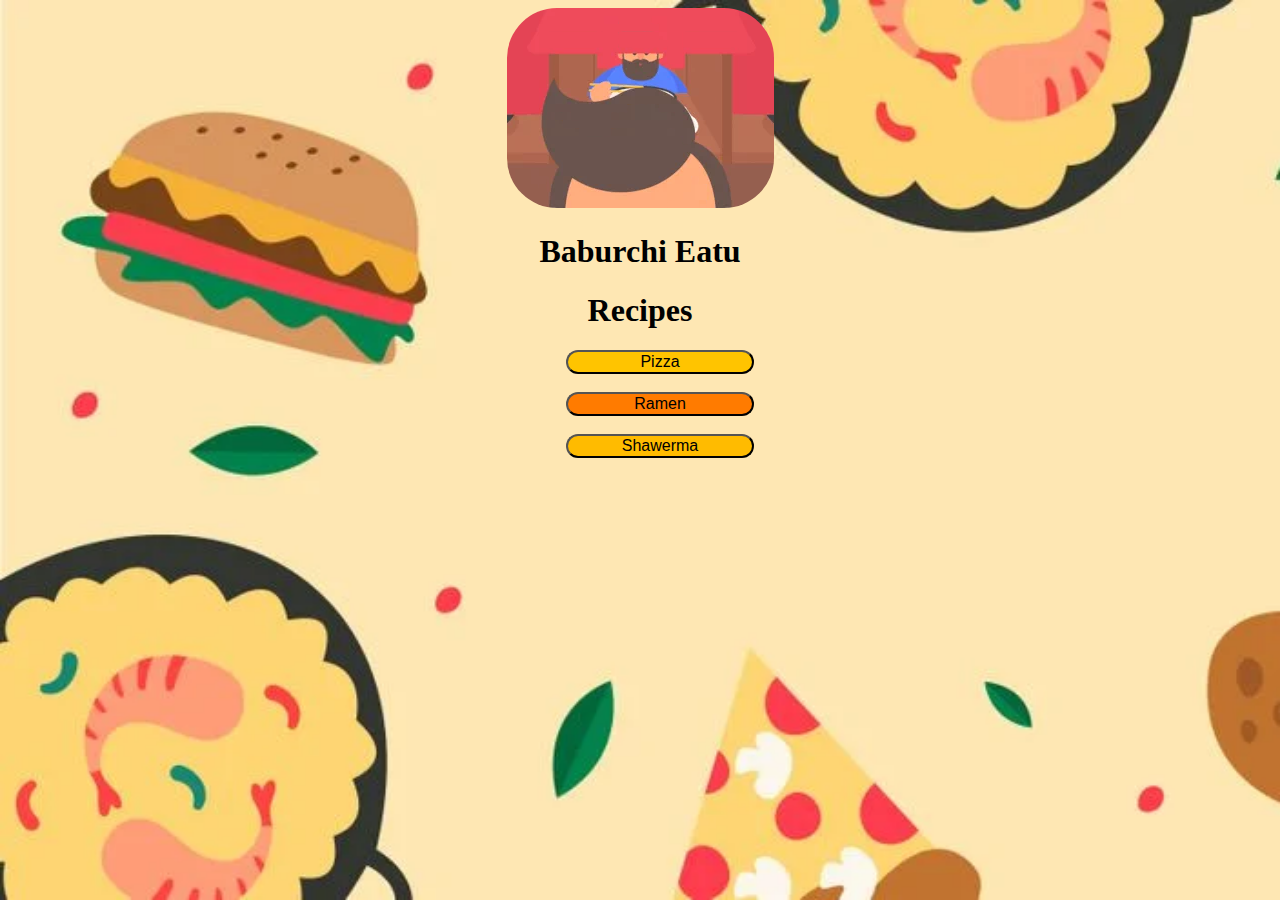
<file: index.html>
<!DOCTYPE html>
<html lang="en">
<head>
    <meta charset="UTF-8">
    <meta name="viewport" content="width=device-width, initial-scale=1.0">
    <link rel="stylesheet" href="style.css">
    
    <title> eatu bhaiya </title>
</head>
<body style="background-image: url('food-blog-background-m1w5n.webp');">
    <center><img  src="200.webp" alt="avater" style="border-radius: 50px;" ;" ></center>
    <h1><center>Baburchi Eatu</center></h1>

    <div id="hed">
        <center><h1>Recipes</h1></center></div>
        <div>
            <ol>
                <center><a href="pizza.html" target="_blank"><button style="height: 1%; width: 5cm; border-radius: 50px; background-color: rgb(255, 196, 0);  font-size: 100%;">Pizza</button></a></center>
                <br>
                <center><a href="remin.html " target="_blank"> <button style="height: 1%; width: 5cm; border-radius: 50px; background-color: rgb(255, 123, 0); font-size: 100%;">Ramen</button></a></center>
                <br>
                <center><a href="showerma.html" target="_blank"> <button style="height: 1%; width: 5cm; border-radius: 50px; background-color: rgb(255, 187, 0); font-size: 100%;">Shawerma</button></a></center>

            </ol>
        </div>
        
    
    

   
</body>

</html>
</file>
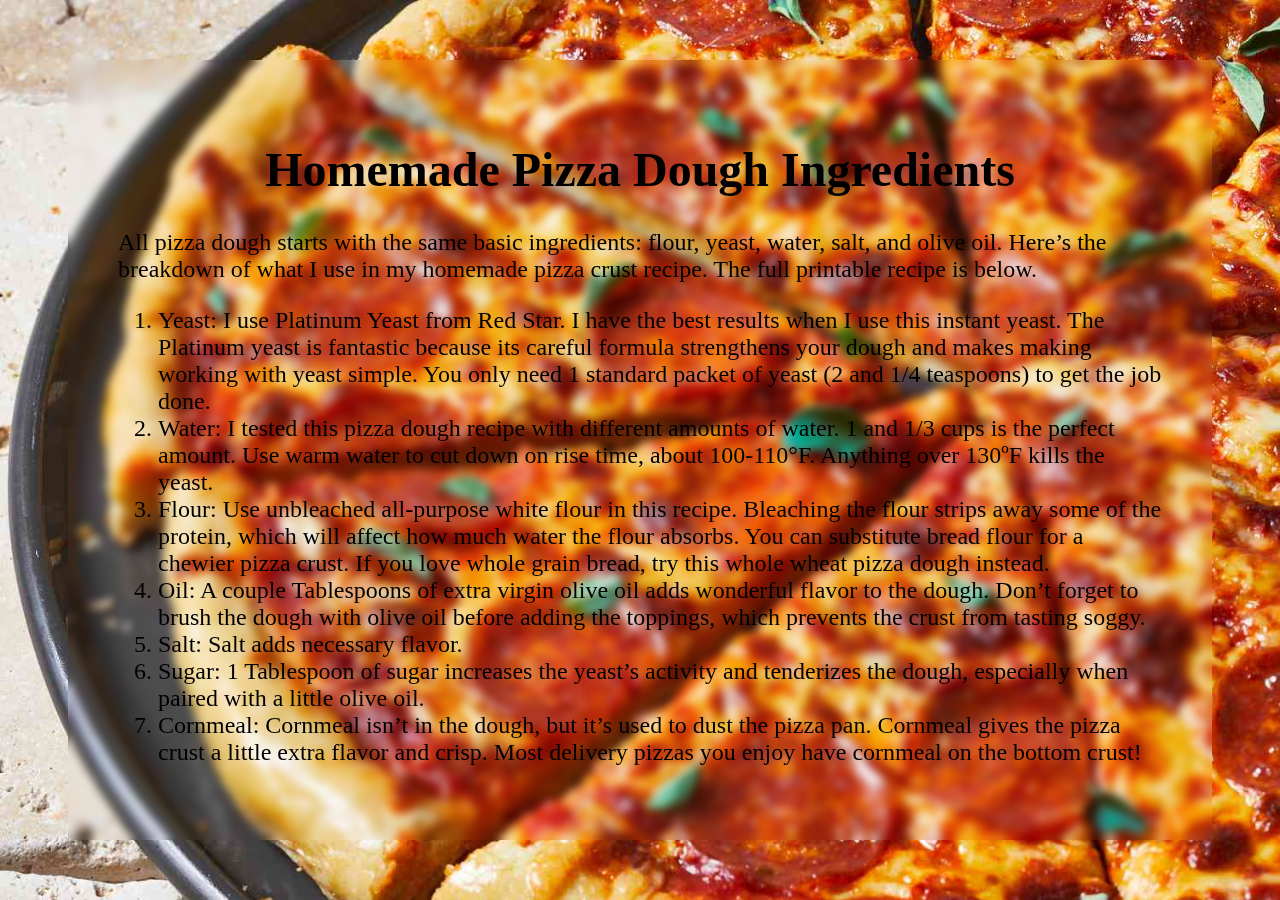
<file: pizza.html>
<!DOCTYPE html>
<html lang="en">
<head>
    <meta charset="UTF-8">
    <meta name="viewport" content="width=device-width, initial-scale=1.0">
    <link rel="stylesheet" href="style.css">
    <title>pizza</title>
</head>
<body style="background-image: url(pizza.jpg);">
    <div id="piz">
       <center><h1>Homemade Pizza Dough Ingredients</h1></center> 
All pizza dough starts with the same basic ingredients: flour, yeast, water, salt, and olive oil. Here’s the breakdown of what I use in my homemade pizza crust recipe. The full printable recipe is below.

<ol>
    <li>Yeast: I use Platinum Yeast from Red Star. I have the best results when I use this instant yeast. The Platinum yeast is fantastic because its careful formula strengthens your dough and makes making working with yeast simple. You only need 1 standard packet of yeast (2 and 1/4 teaspoons) to get the job done.
    </li><li>Water: I tested this pizza dough recipe with different amounts of water. 1 and 1/3 cups is the perfect amount. Use warm water to cut down on rise time, about 100-110°F. Anything over 130ºF kills the yeast.
    </li><li>Flour: Use unbleached all-purpose white flour in this recipe. Bleaching the flour strips away some of the protein, which will affect how much water the flour absorbs. You can substitute bread flour for a chewier pizza crust. If you love whole grain bread, try this whole wheat pizza dough instead.
    </li><li>Oil: A couple Tablespoons of extra virgin olive oil adds wonderful flavor to the dough. Don’t forget to brush the dough with olive oil before adding the toppings, which prevents the crust from tasting soggy.
    </li><li>Salt: Salt adds necessary flavor.
    </li><li>Sugar: 1 Tablespoon of sugar increases the yeast’s activity and tenderizes the dough, especially when paired with a little olive oil.
    </li><li>Cornmeal: Cornmeal isn’t in the dough, but it’s used to dust the pizza pan. Cornmeal gives the pizza crust a little extra flavor and crisp. Most delivery pizzas you enjoy have cornmeal on the bottom crust! </li>

</ol> </div>
    
     
</body>
</html>
</file>
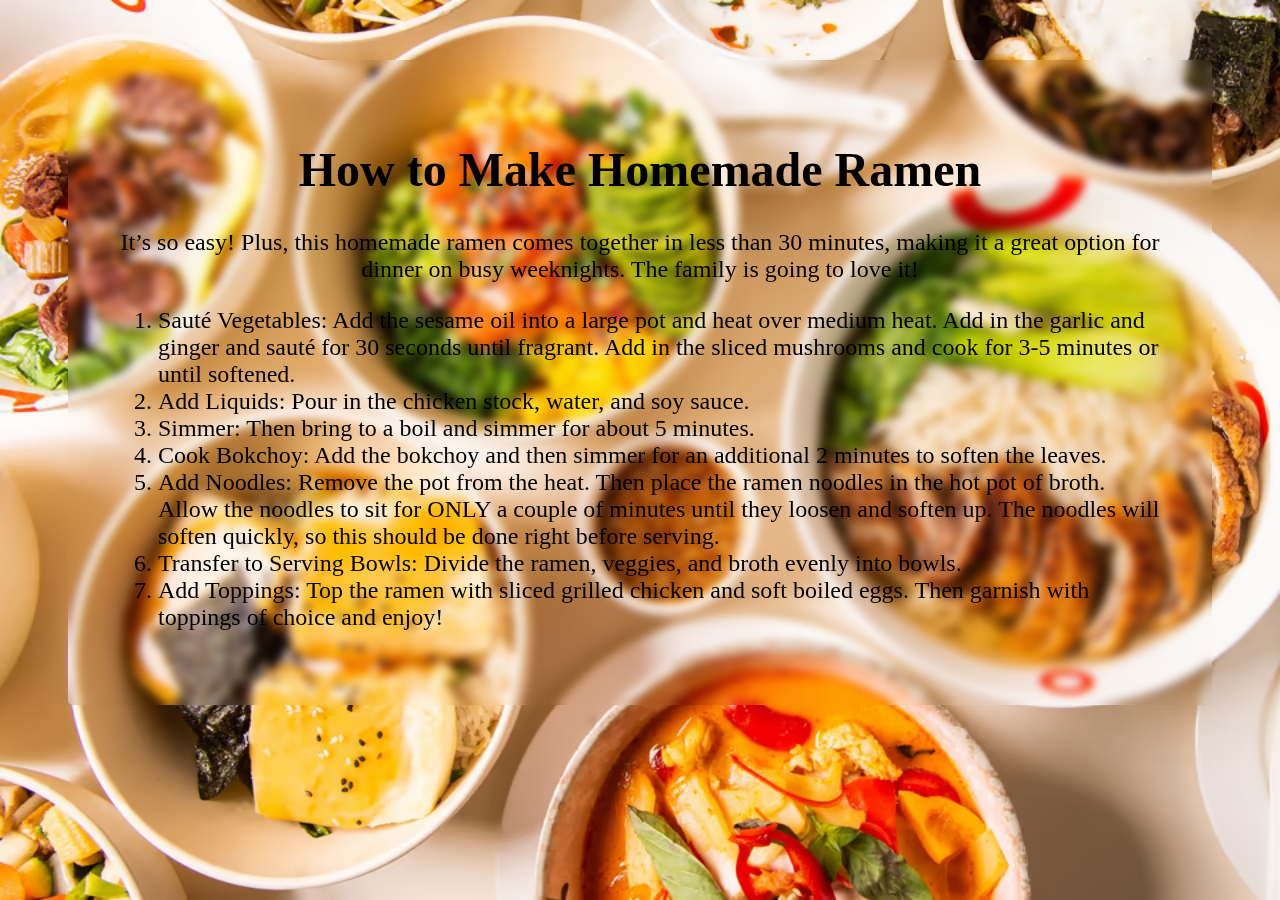
<file: remin.html>
<!DOCTYPE html>
<html lang="en">
<head>
    <meta charset="UTF-8">
    <meta name="viewport" content="width=device-width, initial-scale=1.0">
    <link rel="stylesheet" href="style.css">

    <title>Ramen</title>
</head>
<body style="background-image: url(ramen.avif);">
   
    

    <div id="rmen"> 
        <center><h1>How to Make Homemade Ramen</h1></center> 
        <center><p>It’s so easy! Plus, this homemade ramen comes together in less than 30 minutes, making it a great option for dinner on busy weeknights. The family is going to love it!</p></center>

<ol>
    <li>Sauté Vegetables: Add the sesame oil into a large pot and heat over medium heat. Add in the garlic and ginger and sauté for 30 seconds until fragrant. Add in the sliced mushrooms and cook for 3-5 minutes or until softened.
    </li><li>Add Liquids: Pour in the chicken stock, water, and soy sauce.
</li><li>Simmer: Then bring to a boil and simmer for about 5 minutes.
</li><li>Cook Bokchoy: Add the bokchoy and then simmer for an additional 2 minutes to soften the leaves.
</li><li>Add Noodles: Remove the pot from the heat. Then place the ramen noodles in the hot pot of broth. Allow the noodles to sit for ONLY a couple of minutes until they loosen and soften up. The noodles will soften quickly, so this should be done right before serving. 
</li><li>Transfer to Serving Bowls: Divide the ramen, veggies, and broth evenly into bowls.
</li><li>Add Toppings: Top the ramen with sliced grilled chicken and soft boiled eggs. Then garnish with toppings of choice and enjoy! </li>
</ol></div>
</body>
</html>
</file>
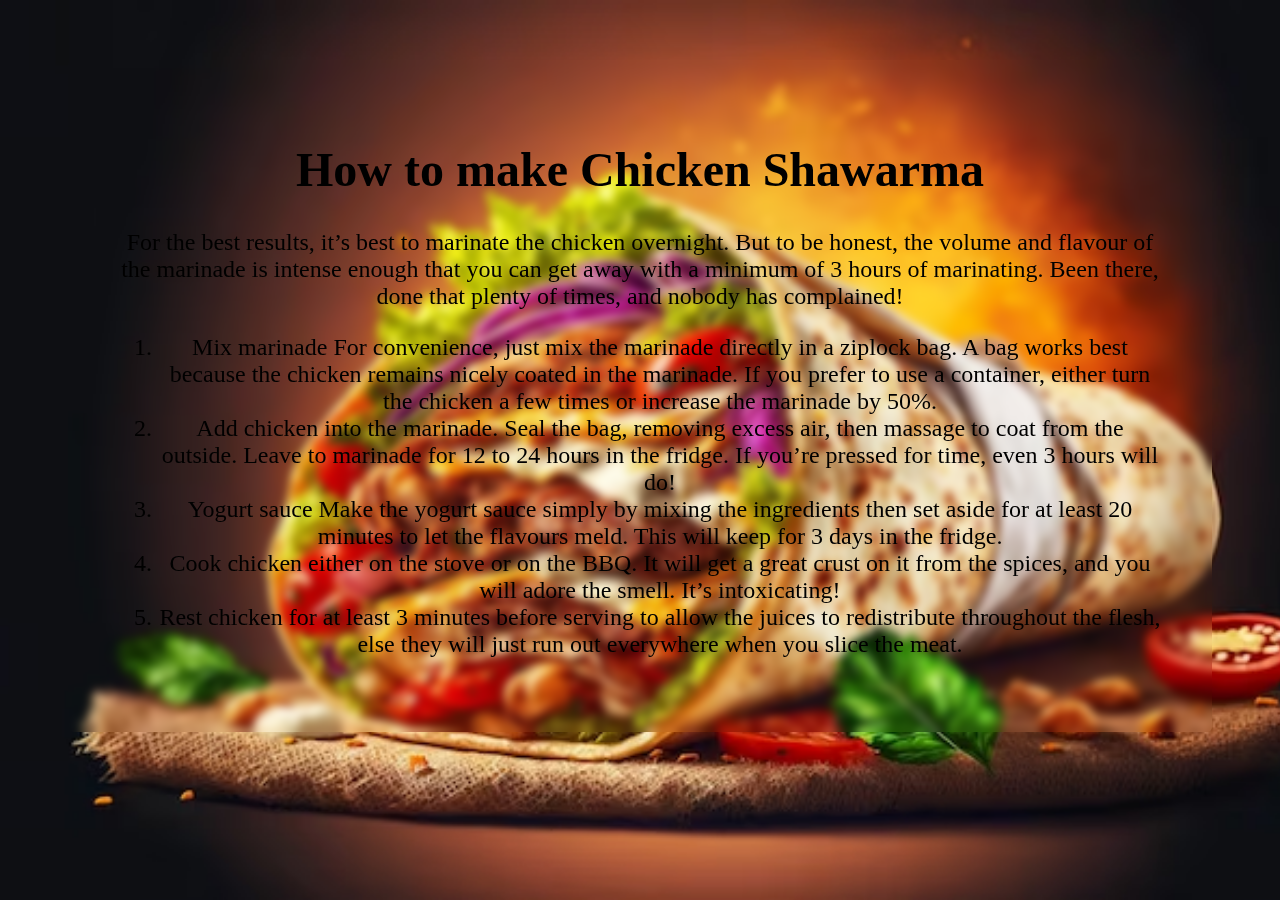
<file: showerma.html>
<!DOCTYPE html>
<html lang="en">
<head>
    <meta charset="UTF-8">
    <meta name="viewport" content="width=device-width, initial-scale=1.0">
    <link rel="stylesheet" href="style.css">
    <title>Showerma</title>
</head>
<body style="background-image: url(shmr.avif);">
    <div id="shwma">
    <center>
        <h1>How to make Chicken Shawarma</h1>
For the best results, it’s best to marinate the chicken overnight. But to be honest, the volume and flavour of the marinade is intense enough that you can get away with a minimum of 3 hours of marinating. Been there, done that plenty of times, and nobody has complained!

<ol>
<li> Mix marinade  For convenience, just mix the marinade directly in a ziplock bag. A bag works best because the chicken remains nicely coated in the marinade. If you prefer to use a container, either turn the chicken a few times or increase the marinade by 50%.

</li>
<li>Add chicken into the marinade. Seal the bag, removing excess air, then massage to coat from the outside. Leave to marinade for 12 to 24 hours in the fridge. If you’re pressed for time, even 3 hours will do!

</li>
<li>Yogurt sauce  Make the yogurt sauce simply by mixing the ingredients then set aside for at least 20 minutes to let the flavours meld. This will keep for 3 days in the fridge.

</li>
<li>Cook chicken either on the stove or on the BBQ. It will get a great crust on it from the spices, and you will adore the smell. It’s intoxicating!

</li>
<li>Rest chicken for at least 3 minutes before serving to allow the juices to redistribute throughout the flesh, else they will just run out everywhere when you slice the meat.

</li>   
 </center>
</ol></div>
    
</body>
</html>
</file>
<file: style.css>
body{
background-size: cover;
background-repeat: no-repeat;
background-attachment: fixed;
}

#hed{
    color: black;
    
   
}
#rmen{
    padding: 50px;
    margin: 60px;
    border-radius: 5px;  
    backdrop-filter: blur(4px); 
    font-size: 24px; 
    
}
#piz{
    padding: 50px;
    margin: 60px;
    border-radius: 5px;  
    backdrop-filter: blur(4px); 
    font-size: 24px; 
    
}
#shwma{
    padding: 50px;
    margin: 60px;
    border-radius: 5px;  
    backdrop-filter: blur(4px); 
    font-size: 24px; 
    
}
</file>
